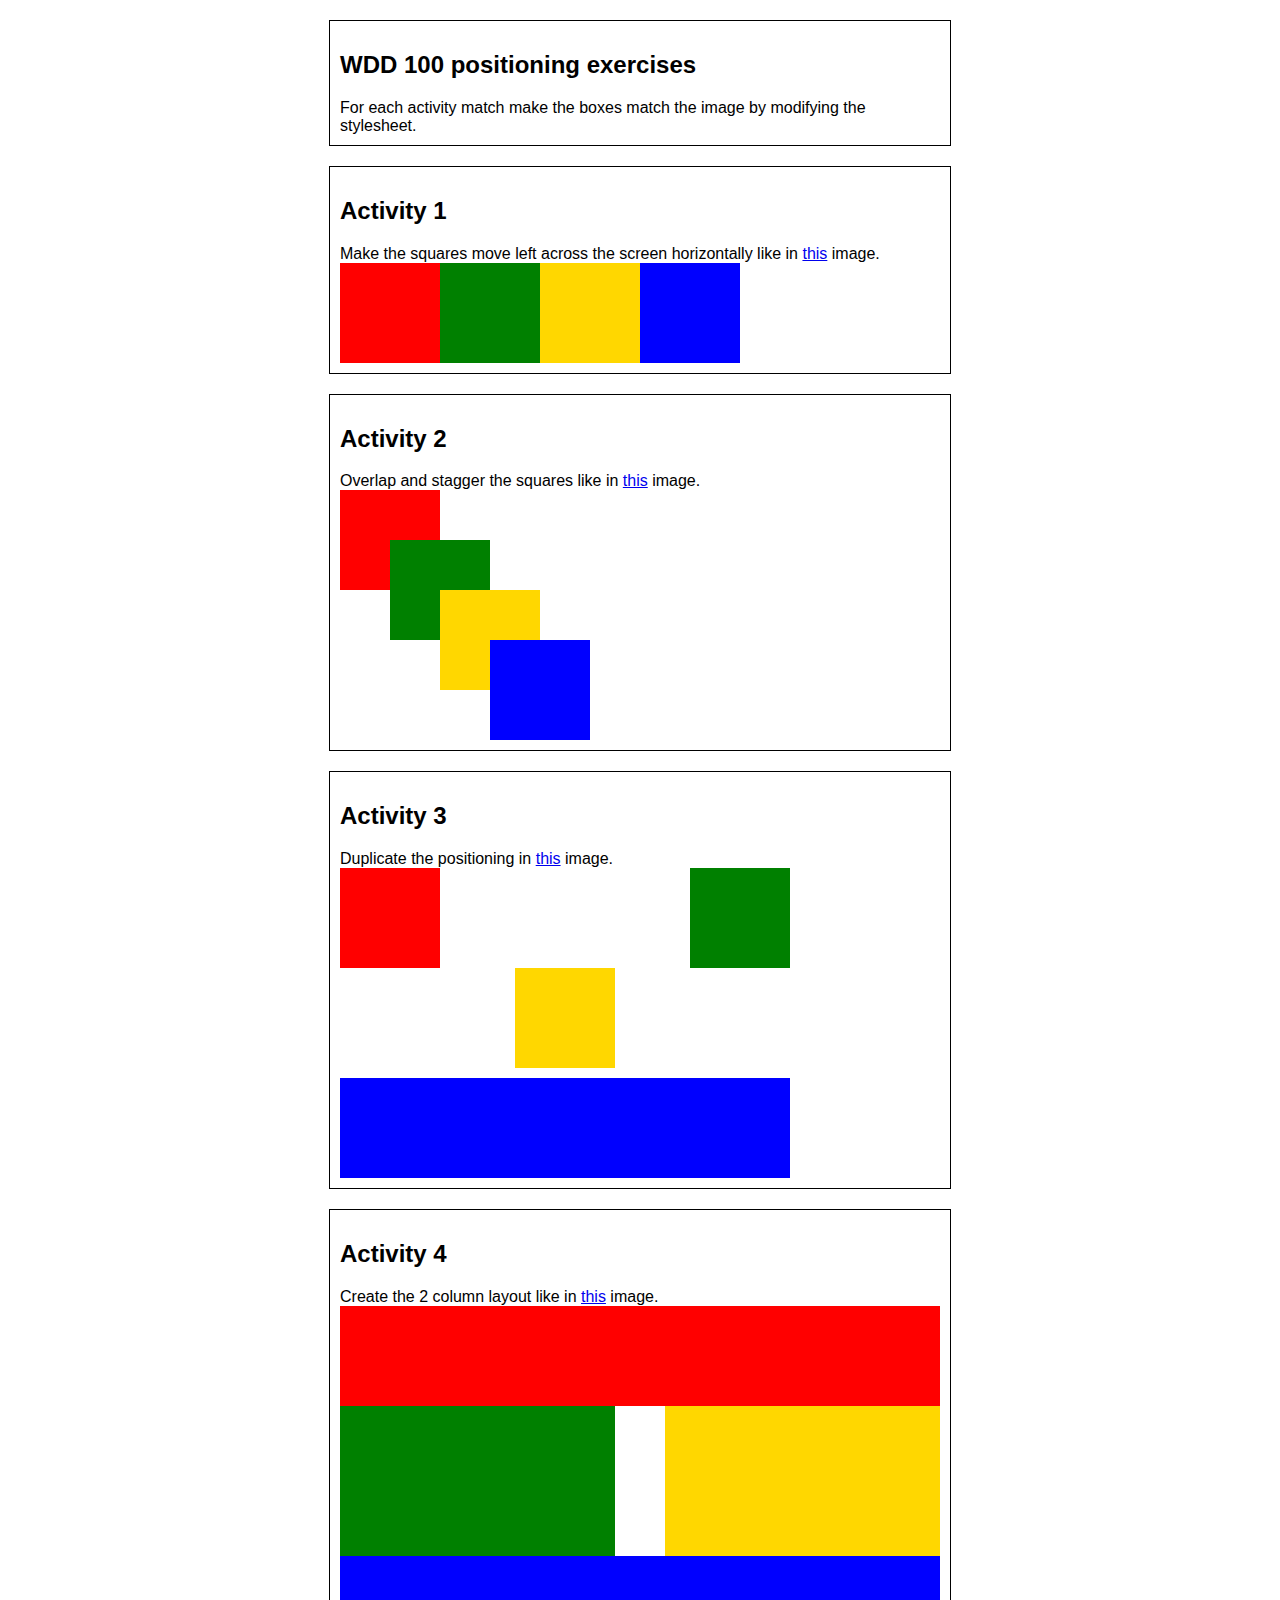
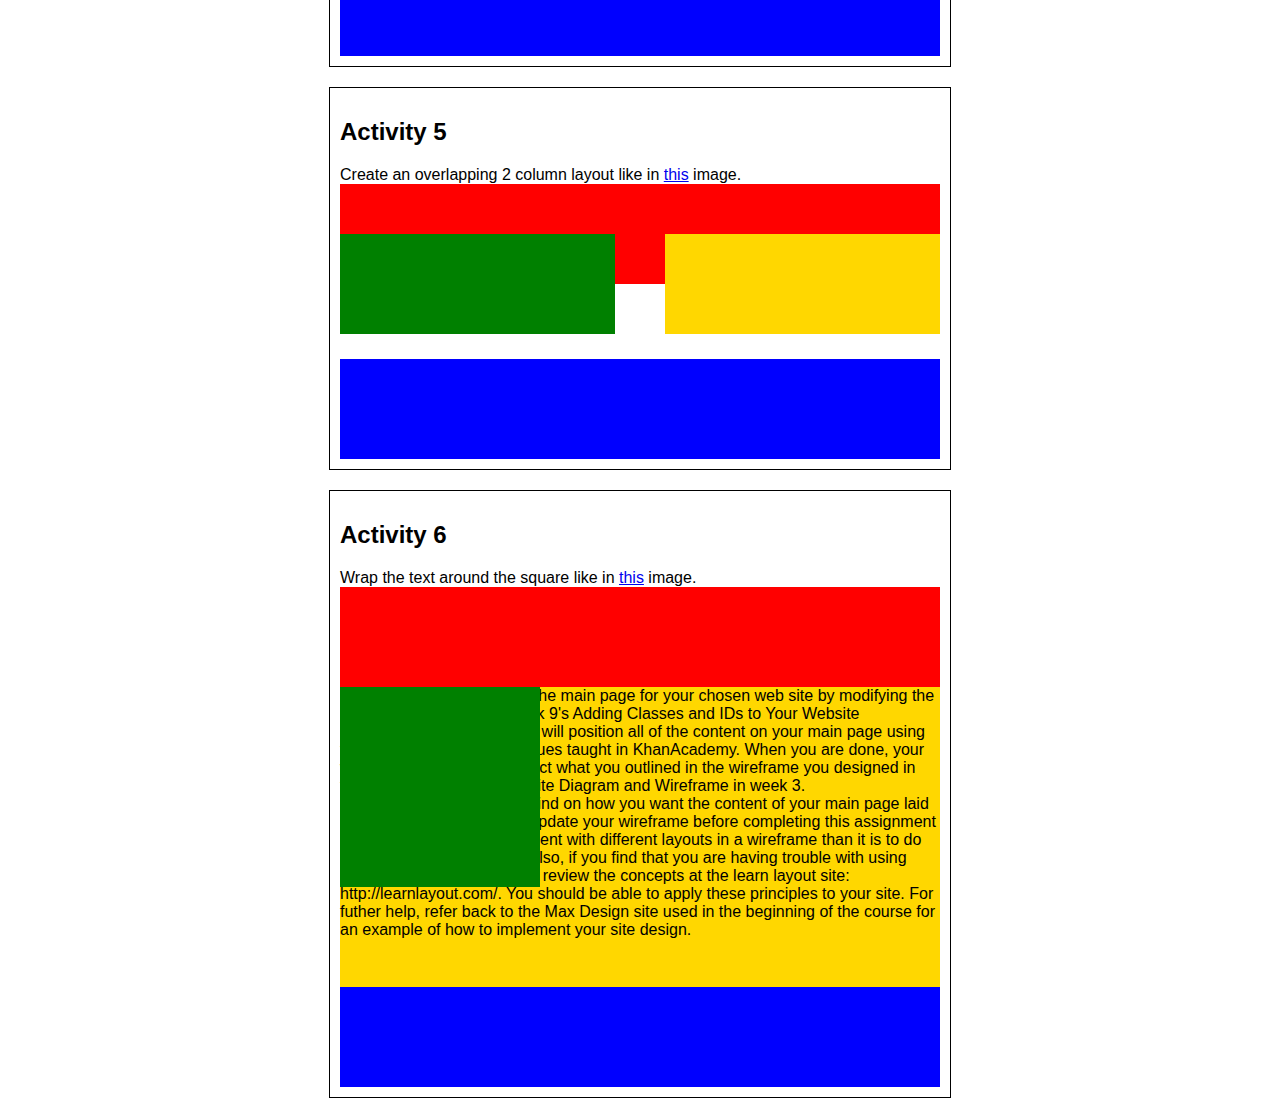
<file: positioning.html>
<!-- HTML - Name: "positioning.html" -->
<!doctype html>
<html>
    <head>
        <title>Style test</title>
        <link rel="stylesheet" type="text/css" href="positionstyles.css" />
    </head>
    <body>
        <div class="activity">
        <h2>WDD 100 positioning exercises</h2>
        For each activity match make the boxes match the image by modifying the stylesheet.</div>
        <div class="activity">
            <h2>Activity 1</h2>
            Make the squares move left across the screen horizontally like in <a href="https://byui-cit.github.io/wdd100/images/Example1.png" target="_blank">this</a> image.
            <div class="content1" >
            <div class="red1" ></div>
            <div class="green1" ></div>
            <div class="yellow1"></div>
            <div class="blue1"></div>
            </div>
        </div>
        <div class="activity">
            <h2>Activity 2</h2> Overlap and stagger the squares like in <a href="https://byui-cit.github.io/wdd100/images/Example2.png" target="_blank">this</a> image.
            <div class="content2" >
            <div class="red2" ></div>
            <div class="green2" ></div>
            <div class="yellow2"></div>
            <div class="blue2"></div>
            </div>
        </div>
        <div class="activity">
            <h2>Activity 3</h2>
            Duplicate the positioning in <a href="https://byui-cit.github.io/wdd100/images/Example3.png" target="_blank">this</a> image.
            <div class="content3" >
            <div class="red3" ></div>
            <div class="green3" ></div>
            <div class="yellow3"></div>
            <div class="blue3"></div>
            </div>
        </div>
        <div class="activity">
            <h2>Activity 4</h2>
            Create the 2 column layout like in <a href="https://byui-cit.github.io/wdd100/images/Example4.png" target="_blank">this</a> image.
            <div class="content4" >
            <div class="red4" ></div>
            <div class="green4" ></div>
            <div class="yellow4"></div>
            <div class="blue4"></div>
            </div>
        </div>
        <div class="activity">
            <h2>Activity 5</h2>
            Create an overlapping 2 column layout like in <a href="https://byui-cit.github.io/wdd100/images/Example5.png" target="_blank">this</a> image.
            <div class="content5" >
            <div class="red5" ></div>
            <div class="green5" ></div>
            <div class="yellow5"></div>
            <div class="blue5"></div>
            </div>
        </div>
        <div class="activity">
            <h2>Activity 6</h2>
            Wrap the text around the square like in <a href="https://byui-cit.github.io/wdd100/images/Example6.png" target="_blank">this</a> image.
            <div class="content6" >
            <div class="red6" ></div>
            <div class="green6" ></div>
            <div class="yellow6">Step 01: Continue creating the main page for your chosen web site by modifying the CSS file you created in week 9's Adding Classes and IDs to Your Website assignment. This week, you will position all of the content on your main page using the CSS positioning techniques taught in KhanAcademy. When you are done, your webpage layout should reflect what you outlined in the wireframe you designed in the assignment Your Own Site Diagram and Wireframe in week 3. <br />
            If you have changed your mind on how you want the content of your main page laid out, take an opportunity to update your wireframe before completing this assignment (it is much easier to experiment with different layouts in a wireframe than it is to do so by modifying the CSS). Also, if you find that you are having trouble with using CSS positioning, feel free to review the concepts at the learn layout site: http://learnlayout.com/. You should be able to apply these principles to your site. For futher help, refer back to the Max Design site used in the beginning of the course for an example of how to implement your site design.</div>
            <div class="blue6"></div>
            </div>
        </div>
    </body>
</html>
</file>
<file: positionstyles.css>
/* CSS - Name: "positionstyles.css" */
/* Activity 1 styles */
    .red1 { 
    width: 100px; 
    height: 100px; 
    background-color: red; 
    } 
    .green1 {
    width: 100px; 
    height: 100px; 
    background-color: green; 
    margin-left: 100px;
    margin-top: -100px;
    } 
    .yellow1 {
    width: 100px; 
    height: 100px; 
    background-color: gold;
    margin-left: 200px;
    margin-top: -100px;
    } 
    .blue1 {
    width: 100px; 
    height: 100px; 
    background-color: blue;
    margin-left: 300px;
    margin-top: -100px;
    } 
     /* Activity 2 styles */ 
    .red2 {
    width: 100px; 
    height: 100px; 
    background-color: red; 
    } 
    .green2 { 
    width: 100px; 
    height: 100px; 
    background-color: green; 
    margin-left: 50px;
    margin-top: -50px;
     } 
    .yellow2 {
    width: 100px; 
    height: 100px; 
    background-color: gold; 
    margin-left: 100px;
    margin-top: -50px;
    } 
    .blue2 {
    width: 100px; 
    height: 100px; 
    background-color: blue;
    margin-left: 150px;
    margin-top: -50px;
    } 
     /* Activity 3 styles */ 
    .red3 {
    width: 100px; 
    height: 100px; 
    background-color: red; 
     } 
    .green3 {
    width: 100px; 
    height: 100px; 
    background-color: green;
    margin-left: 350px;
    margin-top: -100px;
     } 
    .yellow3 {
    width: 100px; 
    height: 100px; 
    background-color: gold; 
    margin-left: 175px;
     } 
    .blue3 {
    width: 450px;
    height: 100px; 
    background-color: blue; 
    margin-top: 10px;
     } 
     /* Activity 4 styles */ 
    .red4 {
    width: 600px; 
    height: 100px; 
    background-color: red;
    } 
    .green4 {
    width: 275px; 
    height: 150px; 
    background-color: green; 
    } 
    .yellow4 {
    width: 275px; 
    height: 150px; 
    background-color: gold;
    margin-left:325px;
    margin-top: -150px;
     } 
    .blue4 {
    width: 600px; 
    height: 100px; 
    background-color: blue; 
     } 
     /* Activity 5 styles */ 
    .red5 { 
    width:600px; 
    height: 100px; 
    background-color: red; 
     } 
    .green5 { 
    width: 275px; 
    height: 100px; 
    background-color: green; 
    margin-top:-50px
     } 
    .yellow5 {
    width: 275px; 
    height: 100px; 
    background-color: gold; 
    margin-left:325px;
    margin-top: -100px;
     } 
    .blue5 {
    width: 600px; 
    height: 100px; 
    background-color: blue;
    margin-top: 25px
     } 
     /* Activity 6 styles */ 
    .red6 {
    width: 600px; 
    height: 100px; 
    background-color: red; 
     } 
    .green6 {
    width: 200px; 
    height: 200px; 
    background-color: green;
    position: absolute;
    Float:Left, top;
    z-index:3;
    clear:both;
     } 
    .yellow6 {
    width: 600px; 
    height: 300px; 
    background-color: gold;
    float: right;
    margin: 0 0 10px 10px;
     } 
    .blue6 {
    width: 600px; 
    height: 100px; 
    background-color: blue;
    margin-top: 300px;
    position:relative;
        
     } 
     .activity {
    width: 600px; 
    margin: 20px auto; 
    font-family: Arial, sans-serif; 
    border: 1px solid black; 
    padding: 10px; 
    clear:both; 
    overflow: auto;
    }
</file>
